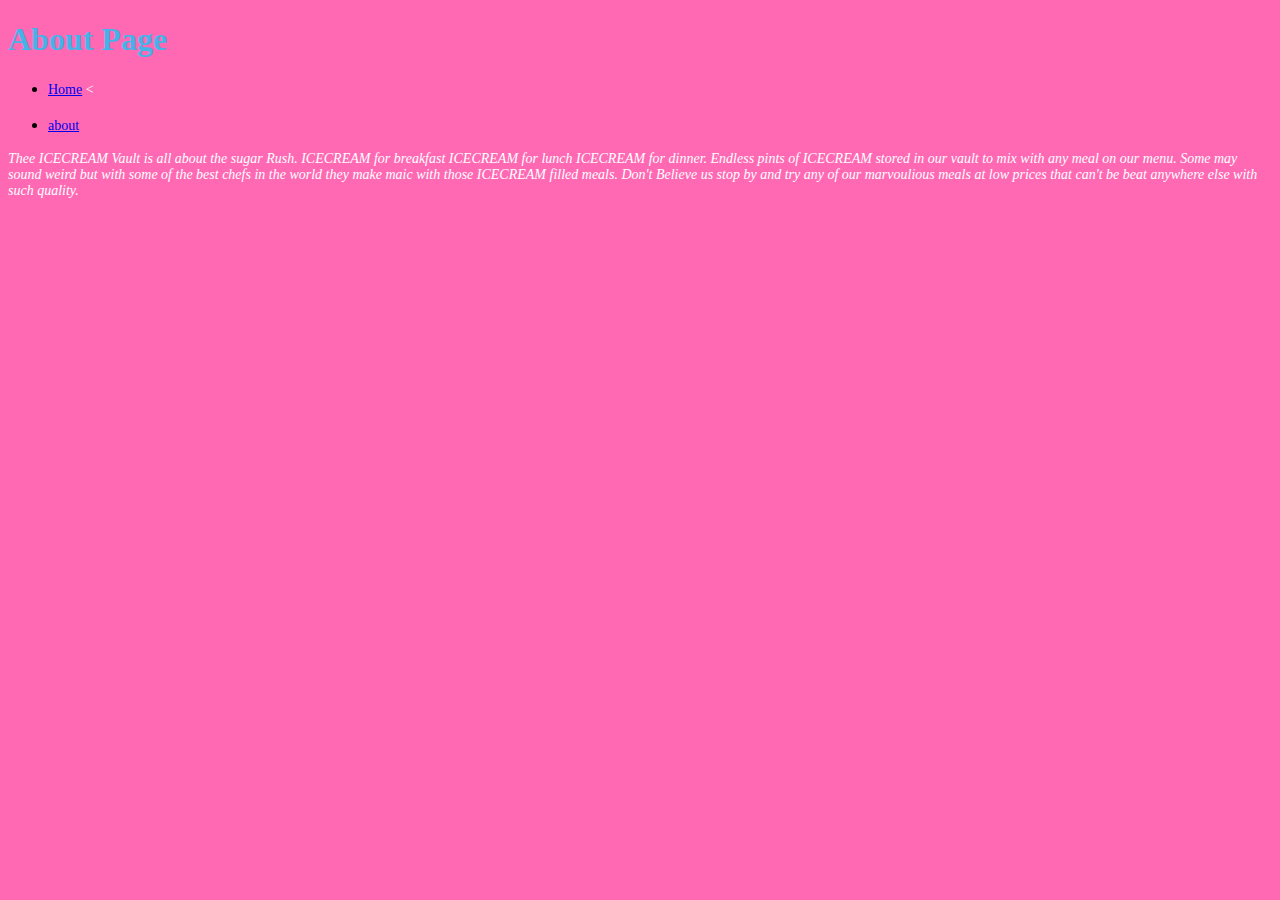
<file: about.html>
<!DOCTYPE html> 
<html>
<head>
<title> Thee IceCream Vault </title>
<link rel="stylesheet" href="style.css">
</head>
<body>
<h1> About Page</h1>

<ul>
        <li><p><a href="file:///Users/Guest/Dillon/lab-12-html/index.html">Home</a></</li>
        <
        <li><p><a href="file:///Users/Guest/Dillon/lab-12-html/about.html">about</a> <em class="active"></em></li>
    </ul>
<P> <em>Thee ICECREAM Vault is all about the sugar Rush. ICECREAM for breakfast ICECREAM for lunch ICECREAM for dinner. Endless pints of ICECREAM stored in our vault to mix with any meal on our menu. Some may sound weird but with some of the best chefs in the world they make maic with those ICECREAM filled meals. Don't Believe us stop by and try any of our marvoulious meals at low prices that can't be beat anywhere else with such quality. </em> </P>



</body>
</html>
</file>
<file: style.css>
p{
    font-size: 14px;
    color: #ffffff;
}

h1{
    color: #45b3e7;
}

h2{
    color: #45b3e7;
}

h3{
	color: #45b3e7;
}
h4{
	color: #45b3e7;
}
h5{
	color: #45b3e7;
}
h6{
	font-size: 22px
	color: #45b3e7;
}


.active {
    font-weight: bold;
    font-size: 20px
}

body{
    background-color: #FF69B4;
}
</file>
